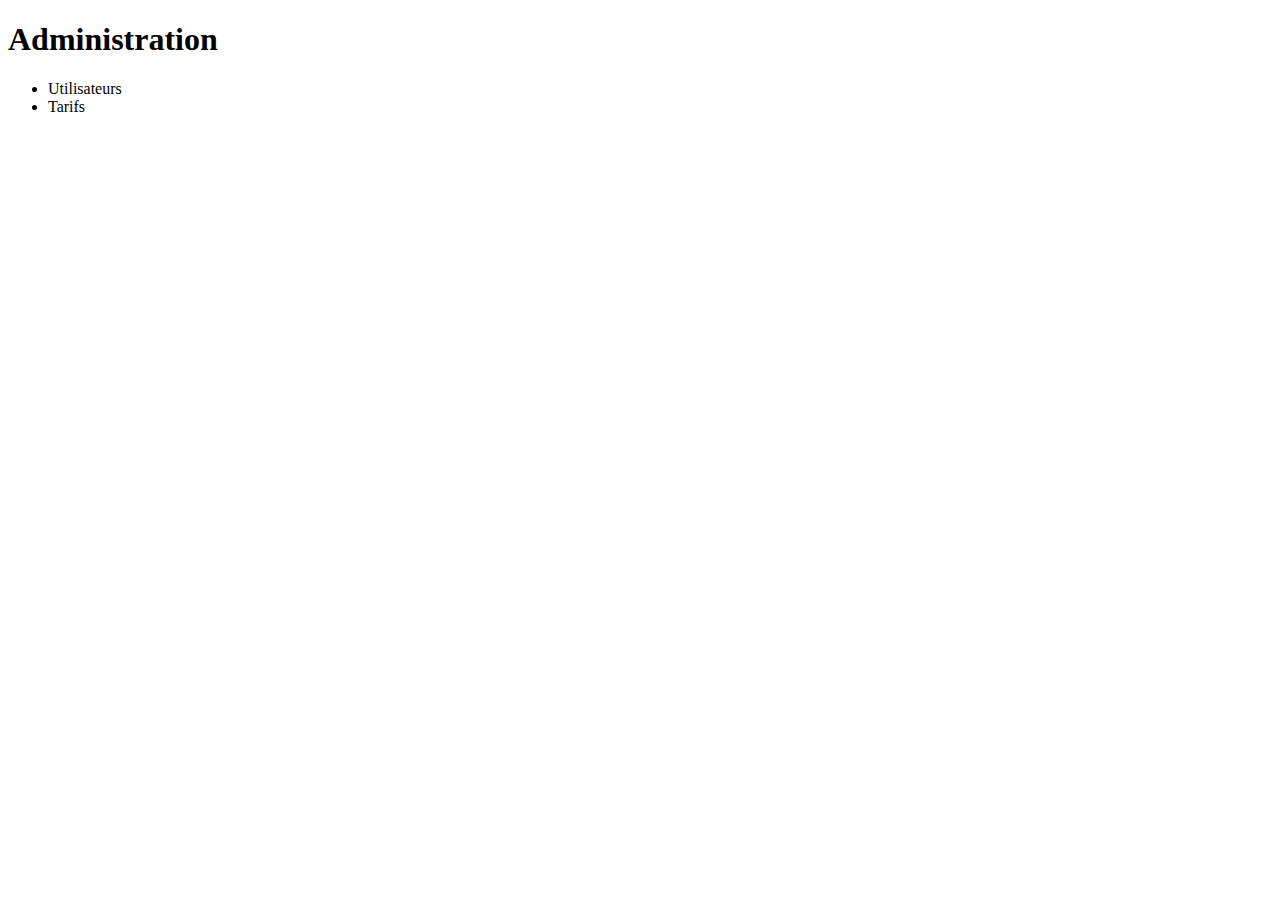
<file: src/main/resources/templates/admin/index.html>
<!doctype html>
<html xmlns:th="http://www.thymeleaf.org" xmlns:layout="https://ultraq.github.io/thymeleaf-layout-dialect" layout:decorate="~{layouts/app}">
<head>
  <title layout:fragment="title">Administration</title>
  <meta charset="utf-8"/>
</head>
<body>
  <main class="container py-4" layout:fragment="content">
    <h1 class="h4">Administration</h1>
    <ul>
      <li><a th:href="@{/admin/users}">Utilisateurs</a></li>
      <li><a th:href="@{/admin/tariffs}">Tarifs</a></li>
    </ul>
  </main>
</body>
</html>
</file>
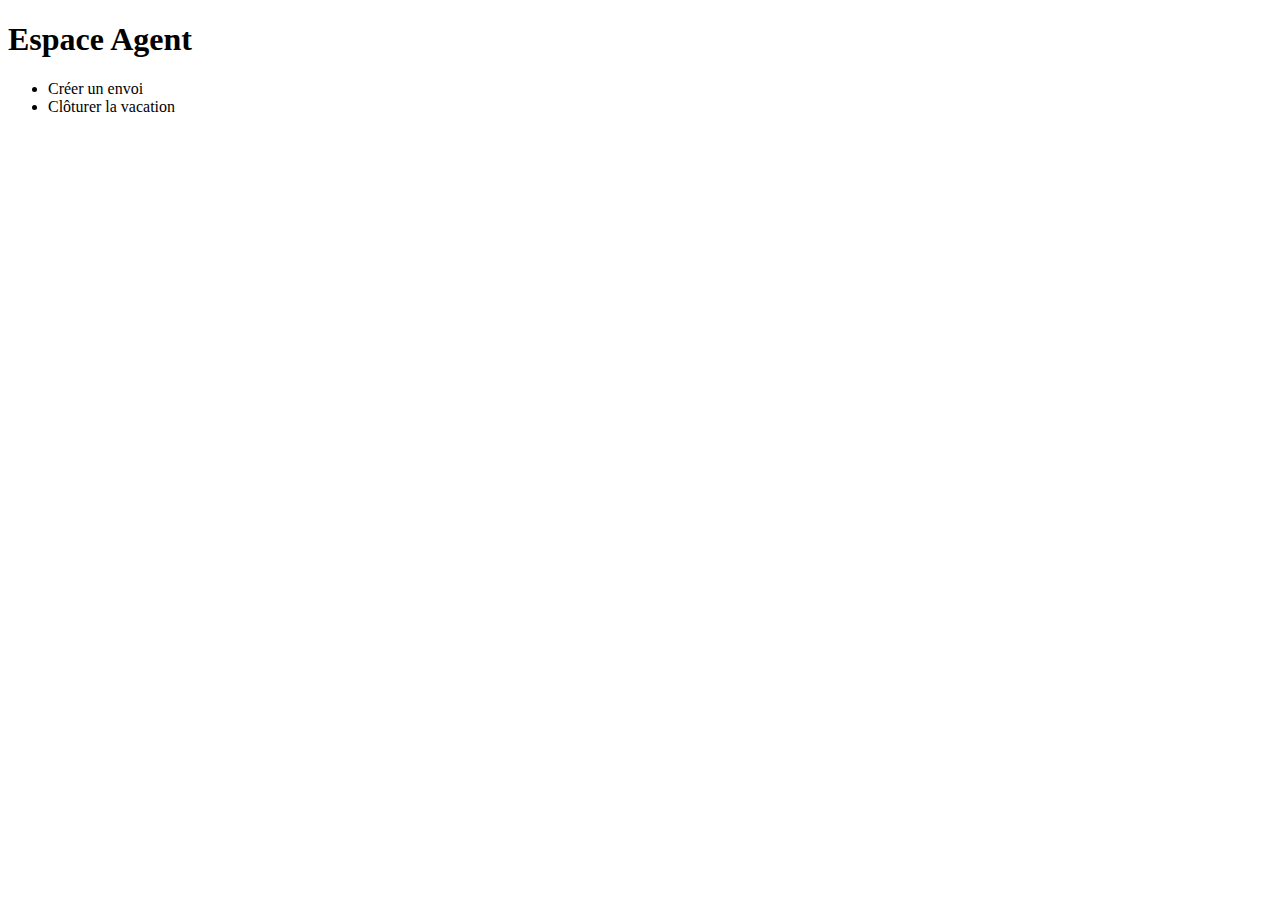
<file: src/main/resources/templates/agent/index.html>
<!doctype html>
<html xmlns:th="http://www.thymeleaf.org" xmlns:layout="https://ultraq.github.io/thymeleaf-layout-dialect" layout:decorate="~{layouts/app}">
<head>
  <title layout:fragment="title">Guichet Agent</title>
  <meta charset="utf-8"/>
</head>
<body>
  <main class="container py-4" layout:fragment="content">
    <h1 class="h4">Espace Agent</h1>
    <ul>
      <li><a th:href="@{/agent/shipments}">Créer un envoi</a></li>
      <li><a th:href="@{/agent/close-shift}">Clôturer la vacation</a></li>
    </ul>
  </main>
</body>
</html>
</file>
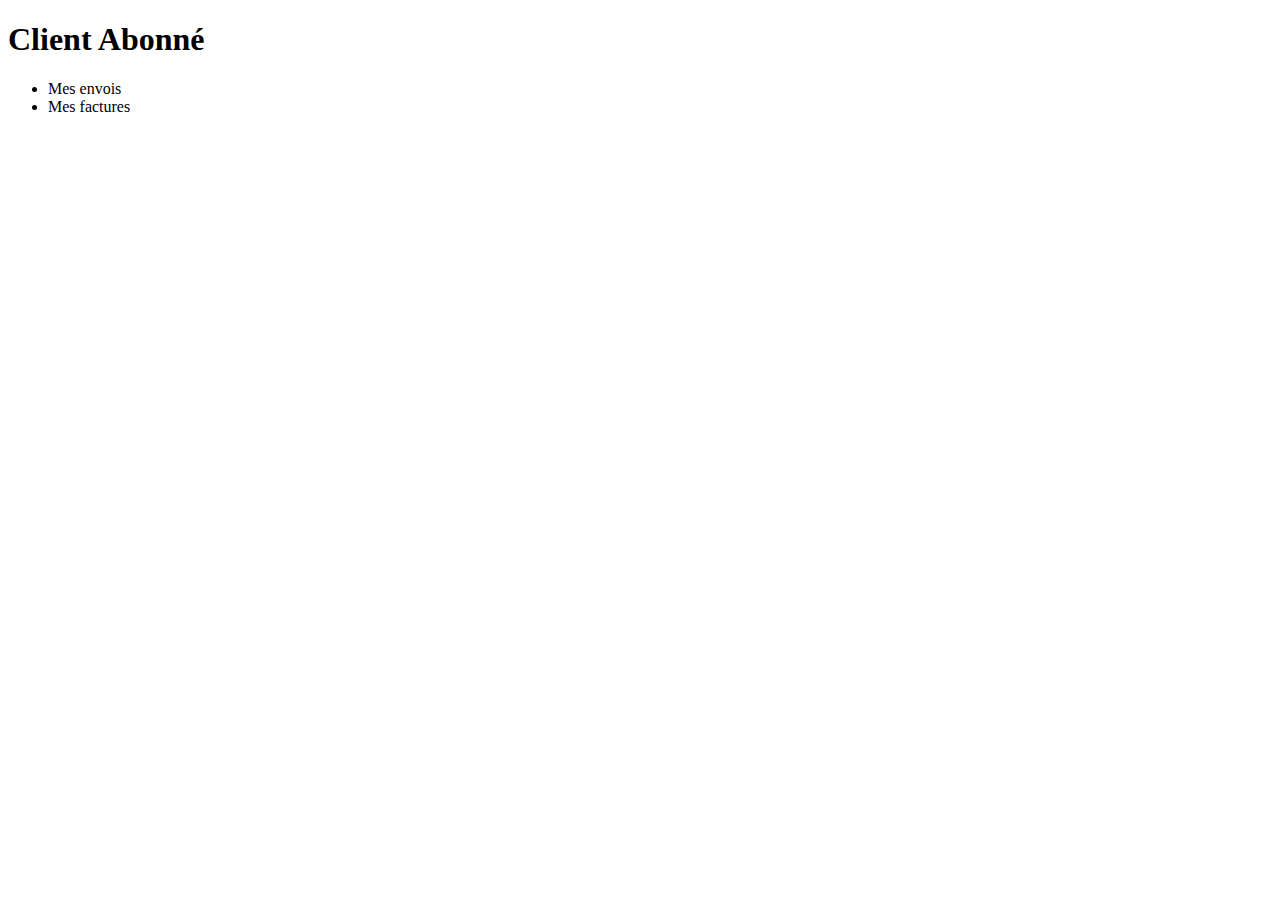
<file: src/main/resources/templates/client/index.html>
<!doctype html>
<html xmlns:th="http://www.thymeleaf.org" xmlns:layout="https://ultraq.github.io/thymeleaf-layout-dialect" layout:decorate="~{layouts/app}">
<head>
  <title layout:fragment="title">Espace Client Abonné</title>
  <meta charset="utf-8"/>
</head>
<body>
  <main class="container py-4" layout:fragment="content">
    <h1 class="h4">Client Abonné</h1>
    <ul>
      <li><a th:href="@{/client/shipments}">Mes envois</a></li>
      <li><a th:href="@{/client/invoices}">Mes factures</a></li>
    </ul>
  </main>
</body>
</html>
</file>
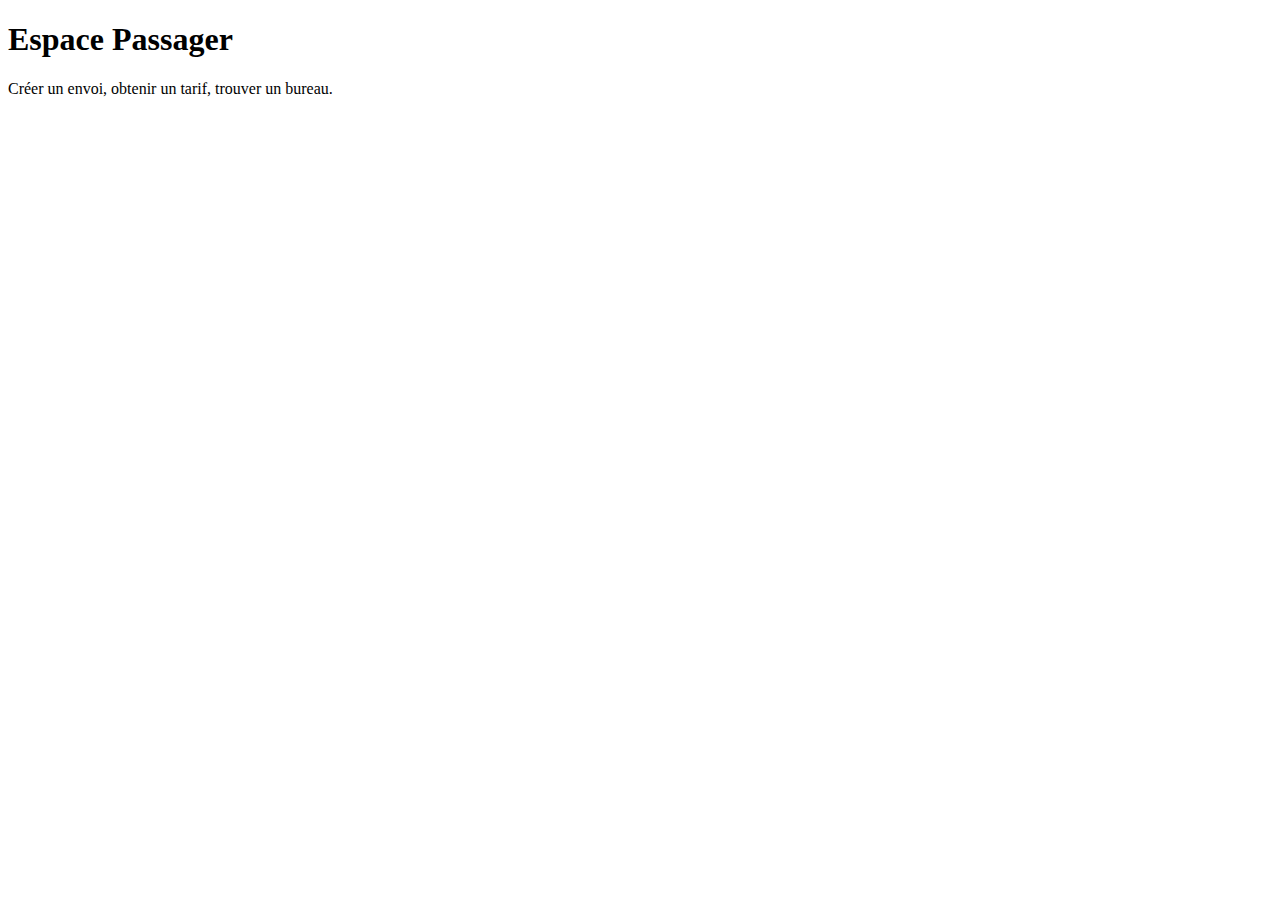
<file: src/main/resources/templates/passenger/index.html>
<!doctype html>
<html xmlns:th="http://www.thymeleaf.org" xmlns:layout="https://ultraq.github.io/thymeleaf-layout-dialect" layout:decorate="~{layouts/app}">
<head>
  <title layout:fragment="title">Passager</title>
  <meta charset="utf-8"/>
</head>
<body>
  <main class="container py-4" layout:fragment="content">
    <h1 class="h4">Espace Passager</h1>
    <p>Créer un envoi, obtenir un tarif, trouver un bureau.</p>
  </main>
</body>
</html>
</file>
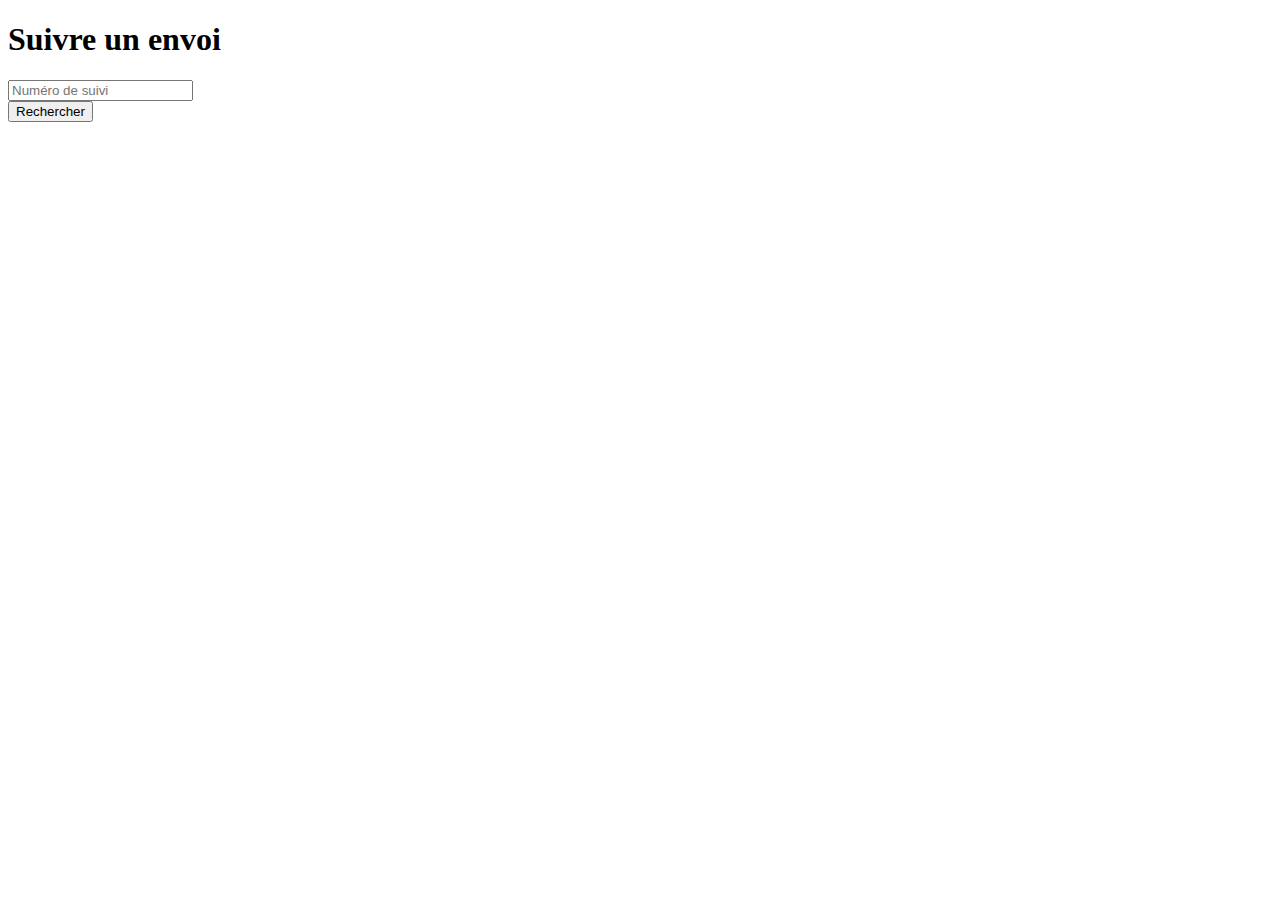
<file: src/main/resources/templates/suivie/index.html>
<!doctype html>
<html xmlns:th="http://www.thymeleaf.org" xmlns:layout="https://ultraq.github.io/thymeleaf-layout-dialect" layout:decorate="~{layouts/app}">
<head>
  <title layout:fragment="title">Suivi d'envoi</title>
  <meta charset="utf-8"/>
</head>
<body>
  <main class="container py-4" layout:fragment="content">
    <h1 class="h4">Suivre un envoi</h1>
    <form class="row g-2" method="get" th:action="@{/suivie}">
      <div class="col-auto">
        <input class="form-control" type="text" name="tracking" placeholder="Numéro de suivi"/>
      </div>
      <div class="col-auto">
        <button class="btn btn-primary" type="submit">Rechercher</button>
      </div>
    </form>
  </main>
</body>
</html>
</file>
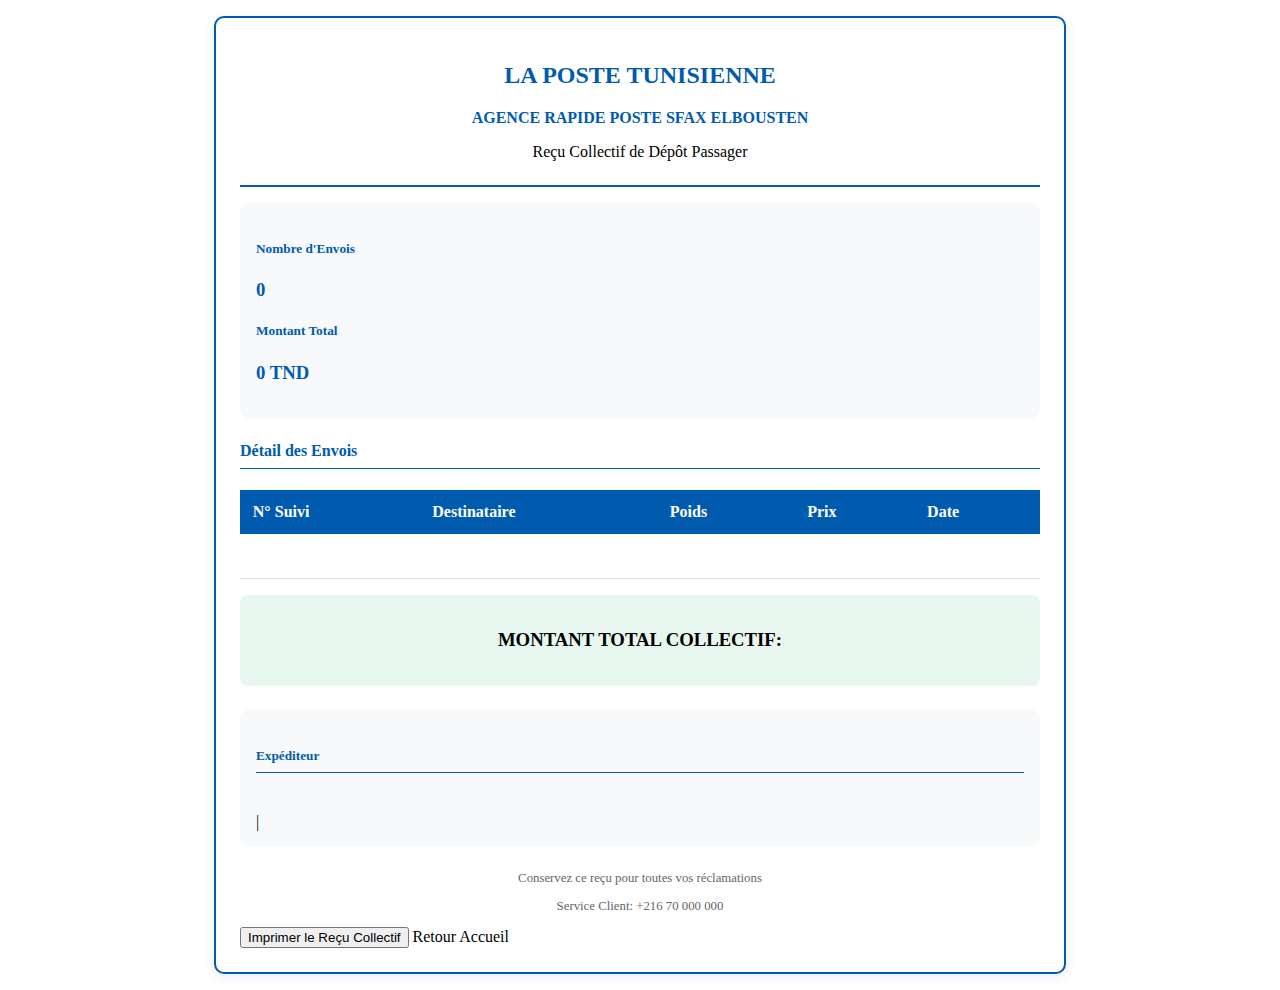
<file: src/main/resources/templates/receipt-collectif.html>
<!DOCTYPE html>
<html lang="fr" xmlns:th="http://www.thymeleaf.org"
      xmlns:layout="http://www.ultraq.net.nz/thymeleaf/layout"
      layout:decorate="~{template}">
<head>
    <title>Reçu Collectif - Dépôt Passager</title>
    <style>
        .receipt-container {
            max-width: 800px;
            margin: 1rem auto;
            background: white;
            padding: 1.5rem;
            border: 2px solid #005BAE;
            border-radius: 10px;
            box-shadow: 0 3px 12px rgba(0,91,174,0.1);
        }

        .header {
            text-align: center;
            border-bottom: 2px solid #005BAE;
            padding-bottom: 0.5rem;
            margin-bottom: 1rem;
        }

        .summary-section {
            background: #f8f9fa;
            border-radius: 8px;
            padding: 1rem;
            margin-bottom: 1.5rem;
        }

        .parcel-table {
            width: 100%;
            border-collapse: collapse;
            margin: 1rem 0;
        }

        .parcel-table th {
            background: #005BAE;
            color: white;
            padding: 0.8rem;
            text-align: left;
        }

        .parcel-table td {
            padding: 0.8rem;
            border-bottom: 1px solid #dee2e6;
        }

        .total-section {
            background: #e7f7ef;
            border-radius: 8px;
            padding: 1rem;
            margin-top: 1rem;
            text-align: center;
        }

        @media print {
            body * { visibility: hidden; }
            .receipt-container, .receipt-container * { visibility: visible; }
            .receipt-container {
                position: absolute;
                left: 0;
                top: 0;
                width: 100%;
                margin: 0;
                padding: 0.5cm;
                box-shadow: none;
                border: 1px solid #000;
            }
            .action-buttons { display: none; }
        }
    </style>
</head>
<body>

<div layout:fragment="content1">
    <div class="receipt-container">
        <!-- En-tête -->
        <div class="header">
            <h2 style="color: #005BAE;">LA POSTE TUNISIENNE</h2>
            <p style="font-weight: bold; color: #005BAE;">AGENCE RAPIDE POSTE SFAX ELBOUSTEN</p>
            <p>Reçu Collectif de Dépôt Passager</p>
            <p th:text="${#dates.format(#dates.createNow(), 'dd/MM/yyyy à HH:mm')}"></p>
        </div>

        <!-- Résumé -->
        <div class="summary-section">
            <div class="row text-center">
                <div class="col-md-6">
                    <h5 style="color: #005BAE;">Nombre d'Envois</h5>
                    <h3 th:text="${trackingCount}" style="color: #005BAE;">0</h3>
                </div>
                <div class="col-md-6">
                    <h5 style="color: #005BAE;">Montant Total</h5>
                    <h3 th:text="${totalAmount} + ' TND'" style="color: #005BAE;">0 TND</h3>
                </div>
            </div>
        </div>

        <!-- Tableau des envois -->
        <h4 style="color: #005BAE; border-bottom: 1px solid #005BAE; padding-bottom: 0.5rem;">
            <i class="bi bi-list-check me-2"></i>Détail des Envois
        </h4>

        <table class="parcel-table">
            <thead>
            <tr>
                <th>N° Suivi</th>
                <th>Destinataire</th>
                <th>Poids</th>
                <th>Prix</th>
                <th>Date</th>
            </tr>
            </thead>
            <tbody>
            <tr th:each="parcel : ${parcels}">
                <td>
                    <strong th:text="${parcel.trackingNumber.formattedParcelId}"></strong>
                </td>
                <td>
                    <div th:if="${parcel.receiver != null}">
                        <strong th:text="${parcel.receiver.recName}"></strong><br>
                        <small th:text="${parcel.receiver.recTel}"></small>
                    </div>
                </td>
                <td th:text="${parcel.weight} + ' kg'"></td>
                <td th:text="${parcel.price} + ' TND'" style="font-weight: bold; color: #2ecc71;"></td>
                <td th:text="${#temporals.format(parcel.trackingNumber.createdAt, 'dd/MM/yyyy')}"></td>
            </tr>
            </tbody>
        </table>

        <!-- Total -->
        <div class="total-section">
            <h3>MONTANT TOTAL COLLECTIF:
                <span th:text="${totalAmount} + ' TND'" style="color: #005BAE;"></span>
            </h3>
        </div>

        <!-- Informations Expéditeur (du premier colis) -->
        <div th:if="${parcels != null and !parcels.empty}"
             style="margin-top: 1.5rem; padding: 1rem; background: #f8f9fa; border-radius: 8px;">
            <h5 style="color: #005BAE; border-bottom: 1px solid #005BAE; padding-bottom: 0.5rem;">
                <i class="bi bi-person-circle me-2"></i>Expéditeur
            </h5>
            <div th:with="firstParcel=${parcels[0]}">
                <div th:if="${firstParcel.sender != null}">
                    <strong th:text="${firstParcel.sender.sendName}"></strong><br>
                    <span th:text="${firstParcel.sender.sendTel}"></span> |
                    <span th:text="${firstParcel.sender.adress}"></span>
                </div>
            </div>
        </div>

        <!-- Instructions -->
        <div style="text-align: center; margin-top: 1.5rem; font-size: 0.8rem; color: #666;">
            <p>Conservez ce reçu pour toutes vos réclamations</p>
            <p>Service Client: +216 70 000 000</p>
        </div>

        <!-- Boutons d'action -->
        <div class="action-buttons text-center mt-3">
            <button onclick="window.print()" class="btn btn-primary">
                <i class="bi bi-printer me-2"></i>Imprimer le Reçu Collectif
            </button>
            <a th:href="@{/welcome}" class="btn btn-outline-primary ms-2">
                <i class="bi bi-house me-2"></i>Retour Accueil
            </a>
        </div>
    </div>
</div>

</body>
</html>
</file>
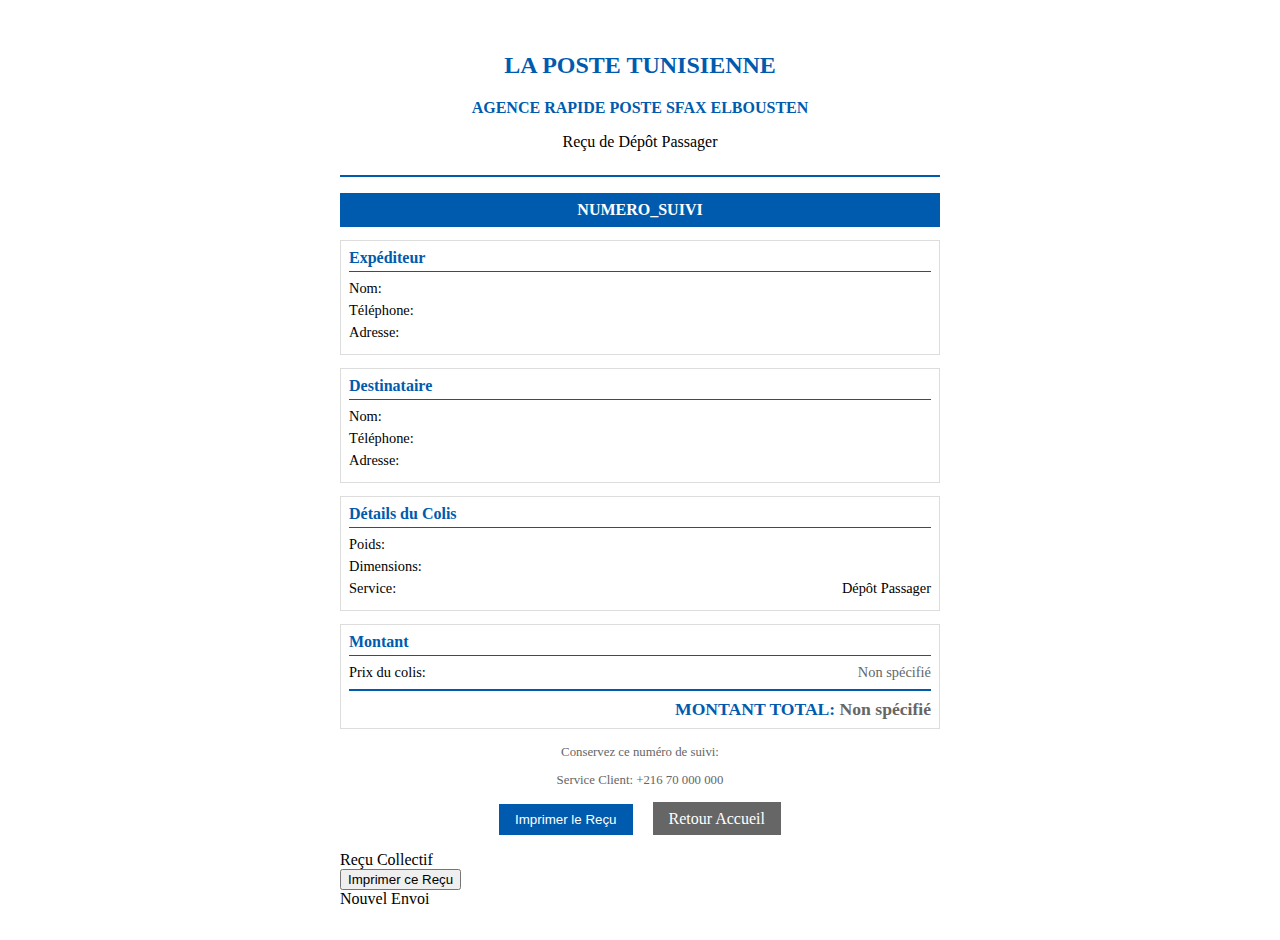
<file: src/main/resources/templates/success.html>
<!DOCTYPE html>
<html lang="fr" xmlns:th="http://www.thymeleaf.org"
      xmlns:layout="http://www.ultraq.net.nz/thymeleaf/layout"
      layout:decorate="~{template}">
<head>
          <meta name="viewport" content="width=device-width, initial-scale=0.5">

    <title>Reçu - Dépôt Passager</title>
    <style>
        .receipt-container {
            max-width: 600px;
            margin: 1rem auto;
            background: white;
            padding: 1rem;
        }

        .header {
            text-align: center;
            border-bottom: 2px solid #005BAE;
            padding-bottom: 0.5rem;
            margin-bottom: 1rem;
        }

        .tracking-number {
            background: #005BAE;
            color: white;
            padding: 0.5rem;
            text-align: center;
            font-weight: bold;
            margin: 0.5rem 0;
        }

        .section {
            margin: 0.8rem 0;
            padding: 0.5rem;
            border: 1px solid #ddd;
        }

        .section-title {
            font-weight: bold;
            border-bottom: 1px solid #005BAE;
            padding-bottom: 0.3rem;
            margin-bottom: 0.5rem;
            color: #005BAE;
        }

        .info-row {
            display: flex;
            justify-content: space-between;
            margin: 0.3rem 0;
            font-size: 0.9rem;
        }

        .total {
            font-weight: bold;
            font-size: 1.1rem;
            text-align: right;
            margin-top: 0.5rem;
            border-top: 2px solid #005BAE;
            padding-top: 0.5rem;
            color: #005BAE;
        }

        .print-btn {
            text-align: center;
            margin: 1rem 0;
        }

        /* Masquer tout sauf le reçu à l'impression */
        @media print {
            body * {
                visibility: hidden;
            }
            .receipt-container, .receipt-container * {
                visibility: visible;
            }
            .receipt-container {
                position: absolute;
                left: 0;
                top: 0;
                width: 100%;
                margin: 0;
                padding: 0.5cm;
                box-shadow: none;
            }
            .print-btn {
                display: none;
            }
        }
    </style>
</head>
<body>

<div layout:fragment="content1">
    <div class="receipt-container">
        <!-- En-tête -->
        <div class="header">
            <h2 style="color: #005BAE;">LA POSTE TUNISIENNE</h2>
            <p style="font-weight: bold; color: #005BAE;">AGENCE RAPIDE POSTE SFAX ELBOUSTEN</p>
            <p>Reçu de Dépôt Passager</p>
            <p th:text="${#dates.format(#dates.createNow(), 'dd/MM/yyyy à HH:mm')}"></p>
        </div>

        <!-- Numéro de suivi -->
        <div class="tracking-number" th:text="${track}">
            NUMERO_SUIVI
        </div>

        <!-- Informations Expéditeur -->
        <div class="section">
            <div class="section-title">Expéditeur</div>
            <div th:if="${parcel != null && parcel.sender != null}">
                <div class="info-row">
                    <span>Nom:</span>
                    <span th:text="${parcel.sender.sendName}"></span>
                </div>
                <div class="info-row">
                    <span>Téléphone:</span>
                    <span th:text="${parcel.sender.sendTel}"></span>
                </div>
                <div class="info-row">
                    <span>Adresse:</span>
                    <span th:text="${parcel.sender.adress}"></span>
                </div>
            </div>
        </div>

        <!-- Informations Destinataire -->
        <div class="section">
            <div class="section-title">Destinataire</div>
            <div th:if="${parcel != null && parcel.receiver != null}">
                <div class="info-row">
                    <span>Nom:</span>
                    <span th:text="${parcel.receiver.recName}"></span>
                </div>
                <div class="info-row">
                    <span>Téléphone:</span>
                    <span th:text="${parcel.receiver.recTel}"></span>
                </div>
                <div class="info-row">
                    <span>Adresse:</span>
                    <span th:text="${parcel.receiver.adress}"></span>
                </div>
            </div>
        </div>

        <!-- Détails du colis -->
        <div class="section">
            <div class="section-title">Détails du Colis</div>
            <div class="info-row">
                <span>Poids:</span>
                <span th:if="${parcel != null && parcel.weight != null}" th:text="${parcel.weight + ' kg'}"></span>
            </div>
            <div class="info-row" th:if="${parcel != null && parcel.lenght != null}">
                <span>Dimensions:</span>
                <span th:text="${parcel.lenght + ' x ' + parcel.width + ' x ' + parcel.height + ' cm'}"></span>
            </div>
            <div class="info-row">
                <span>Service:</span>
                <span>Dépôt Passager</span>
            </div>
        </div>

        <!-- Montant -->
        <div class="section">
            <div class="section-title">Montant</div>
            <div class="info-row">
                <span>Prix du colis:</span>
                <span th:if="${parcel != null && parcel.price != null}" th:text="${parcel.price + ' TND'}"></span>
                <span th:if="${parcel == null || parcel.price == null}" style="color: #666;">Non spécifié</span>
            </div>
            <div class="total">
                MONTANT TOTAL: 
                <span th:if="${parcel != null && parcel.price != null}" th:text="${parcel.price + ' TND'}"></span>
                <span th:if="${parcel == null || parcel.price == null}" style="color: #666;">Non spécifié</span>
            </div>
        </div>

        <!-- Instructions -->
        <div style="text-align: center; margin-top: 1rem; font-size: 0.8rem; color: #666;">
            <p>Conservez ce numéro de suivi: <strong th:text="${track}"></strong></p>
            <p>Service Client: +216 70 000 000</p>
        </div>

        <!-- Bouton d'impression -->
        <div class="print-btn">
            <button onclick="window.print()" style="padding: 0.5rem 1rem; background: #005BAE; color: white; border: none; cursor: pointer;">
                Imprimer le Reçu
            </button>
            <a th:href="@{/welcome}" style="margin-left: 1rem; padding: 0.5rem 1rem; background: #666; color: white; text-decoration: none;">
                Retour Accueil
            </a>
        </div>
        <!-- Ajoutez cette section après le bouton d'impression -->
        <div class="action-buttons mt-3">
            <div class="row justify-content-center">
                <div class="col-auto">
                    <a th:href="@{/receipt-collectif}" class="btn btn-success">
                        <i class="bi bi-receipt-cutoff me-2"></i>Reçu Collectif
                    </a>
                </div>
                <div class="col-auto">
                    <button onclick="window.print()" class="btn btn-primary">
                        <i class="bi bi-printer me-2"></i>Imprimer ce Reçu
                    </button>
                </div>
                <div class="col-auto">
                    <a th:href="@{/reserve}" class="btn btn-outline-primary">
                        <i class="bi bi-plus-circle me-2"></i>Nouvel Envoi
                    </a>
                </div>
            </div>
        </div>
    </div>

    <script>
        // Attendre que le DOM soit complètement chargé
        document.addEventListener('DOMContentLoaded', function() {
            // Petit délai pour s'assurer que tout est rendu
            setTimeout(function() {
                window.print();
            }, 500);
        });
    </script>
</div>

</body>
</html>
</file>
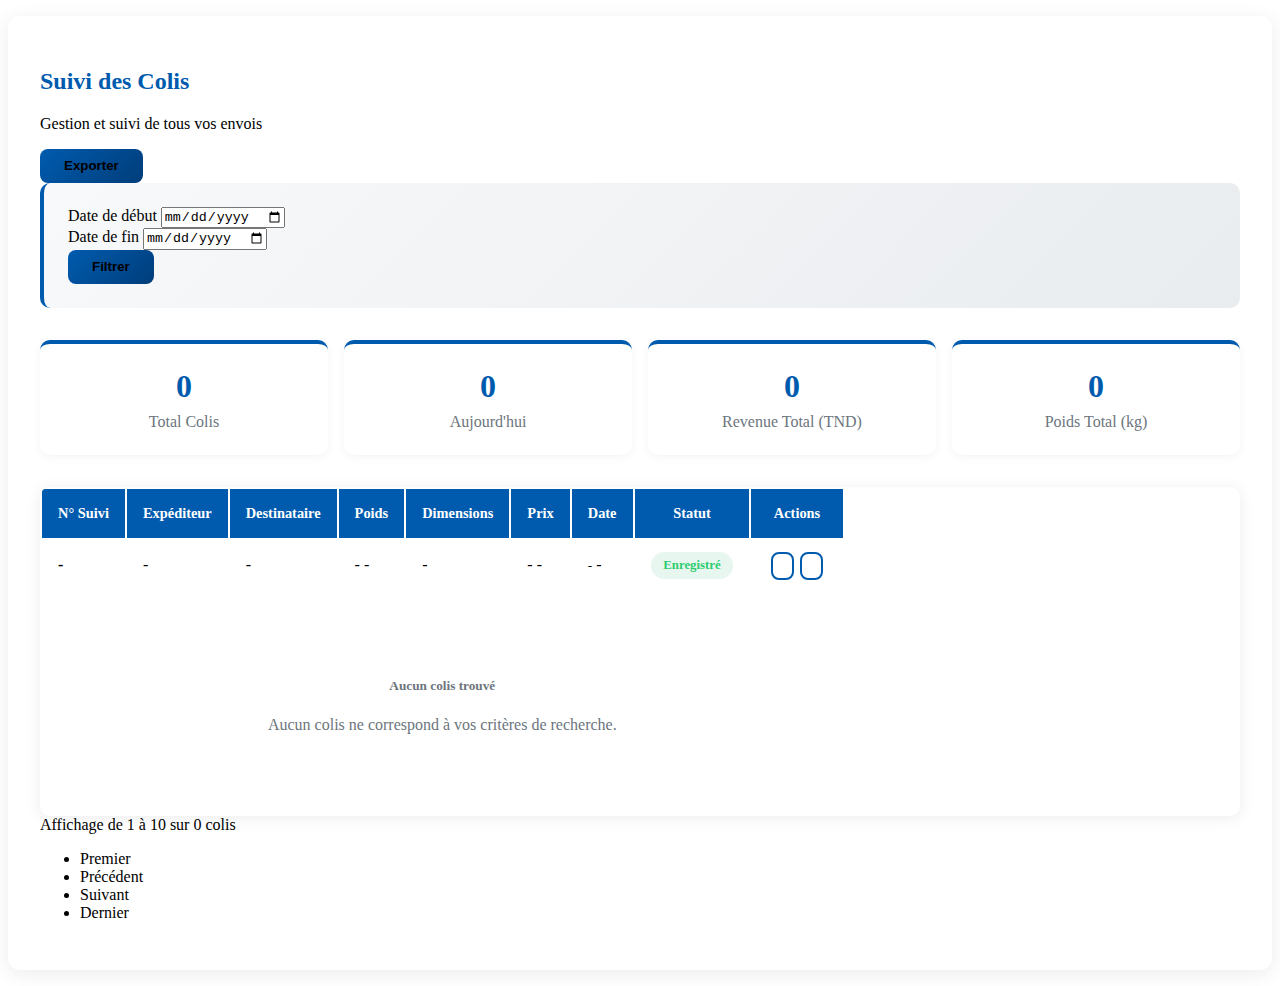
<file: src/main/resources/templates/suivie.html>
<!DOCTYPE html>
<html lang="fr" xmlns:th="http://www.thymeleaf.org"
      xmlns:layout="http://www.ultraq.net.nz/thymeleaf/layout"
      layout:decorate="~{template}">
<head>
    <title>Suivi des Colis</title>
    <style>
        .tracking-container {
            background: white;
            border-radius: 12px;
            box-shadow: 0 4px 20px rgba(0,0,0,0.08);
            padding: 2rem;
            margin: 1rem auto;
        }

        .filter-section {
            background: linear-gradient(135deg, #f8f9fa, #e9ecef);
            border-radius: 10px;
            padding: 1.5rem;
            margin-bottom: 2rem;
            border-left: 4px solid #005BAE;
        }

        .stats-cards {
            display: grid;
            grid-template-columns: repeat(auto-fit, minmax(200px, 1fr));
            gap: 1rem;
            margin-bottom: 2rem;
        }

        .stat-card {
            background: white;
            border-radius: 10px;
            padding: 1.5rem;
            text-align: center;
            box-shadow: 0 2px 10px rgba(0,0,0,0.05);
            border-top: 4px solid #005BAE;
        }

        .stat-number {
            font-size: 2rem;
            font-weight: 700;
            color: #005BAE;
            margin-bottom: 0.5rem;
        }

        .stat-label {
            color: #6c757d;
            font-weight: 500;
        }

        .table-container {
            background: white;
            border-radius: 10px;
            overflow: hidden;
            box-shadow: 0 2px 15px rgba(0,0,0,0.08);
        }

        .table-custom {
            margin: 0;
        }

        .table-custom thead th {
            background: #005BAE;
            color: white;
            border: none;
            padding: 1rem;
            font-weight: 600;
            font-size: 0.9rem;
        }

        .table-custom tbody td {
            padding: 1rem;
            vertical-align: middle;
            border-color: #f1f3f4;
        }

        .table-custom tbody tr:hover {
            background-color: #f8f9fa;
        }

        .status-badge {
            padding: 0.4rem 0.8rem;
            border-radius: 20px;
            font-size: 0.8rem;
            font-weight: 600;
        }

        .status-enregistre {
            background: #e7f7ef;
            color: #2ecc71;
        }

        .btn-primary-custom {
            background: linear-gradient(135deg, #005BAE, #003d7a);
            border: none;
            border-radius: 8px;
            padding: 0.6rem 1.5rem;
            font-weight: 600;
        }

        .btn-outline-custom {
            border: 2px solid #005BAE;
            color: #005BAE;
            border-radius: 8px;
            padding: 0.6rem 1.5rem;
            font-weight: 600;
            background: transparent;
        }

        .btn-outline-custom:hover {
            background: #005BAE;
            color: white;
        }

        .action-buttons .btn {
            margin: 0 0.2rem;
            padding: 0.3rem 0.6rem;
            font-size: 0.8rem;
        }

        .empty-state {
            text-align: center;
            padding: 3rem;
            color: #6c757d;
        }

        .empty-state i {
            font-size: 3rem;
            color: #dee2e6;
            margin-bottom: 1rem;
        }

        .dimensions {
            font-size: 0.8rem;
            color: #6c757d;
        }

        @media (max-width: 768px) {
            .tracking-container {
                padding: 1rem;
                margin: 0.5rem;
            }

            .stats-cards {
                grid-template-columns: 1fr;
            }

            .table-responsive {
                font-size: 0.8rem;
            }
        }
    </style>
</head>
<body>

<div layout:fragment="content1">
    <div class="container-fluid mt-4">
        <div class="tracking-container">
            <!-- En-tête -->
            <div class="row align-items-center mb-4">
                <div class="col">
                    <h2 class="mb-1" style="color: #005BAE;">
                        <i class="bi bi-clipboard-data me-2"></i>Suivi des Colis
                    </h2>
                    <p class="text-muted mb-0">Gestion et suivi de tous vos envois</p>
                </div>
                <div class="col-auto">
                    <button class="btn btn-primary-custom">
                        <i class="bi bi-download me-2"></i>Exporter
                    </button>
                </div>
            </div>

            <!-- Filtres -->
            <div class="filter-section">
                <form th:action="@{/suivie}" method="get">
                    <div class="row g-3 align-items-end">
                        <div class="col-md-4">
                            <label class="form-label fw-bold">Date de début</label>
                            <input type="date" class="form-control" name="dateDebut" th:value="${dateDebut}">
                        </div>
                        <div class="col-md-4">
                            <label class="form-label fw-bold">Date de fin</label>
                            <input type="date" class="form-control" name="dateFin" th:value="${dateFin}">
                        </div>
                        <div class="col-md-4">
                            <button type="submit" class="btn btn-primary-custom w-100">
                                <i class="bi bi-funnel me-1"></i>Filtrer
                            </button>
                        </div>
                    </div>
                </form>
            </div>

            <!-- Cartes de statistiques -->
            <div class="stats-cards">
                <div class="stat-card">
                    <div class="stat-number" th:text="${totalColis} ?: 0">0</div>
                    <div class="stat-label">Total Colis</div>
                </div>
                <div class="stat-card">
                    <div class="stat-number" th:text="${colisAujourdhui} ?: 0">0</div>
                    <div class="stat-label">Aujourd'hui</div>
                </div>
                <div class="stat-card">
                    <div class="stat-number" th:text="${totalRevenue} ?: 0">0</div>
                    <div class="stat-label">Revenue Total (TND)</div>
                </div>
                <div class="stat-card">
                    <div class="stat-number" th:text="${poidsTotal} ?: 0">0</div>
                    <div class="stat-label">Poids Total (kg)</div>
                </div>
            </div>

            <!-- Tableau des colis -->
            <div class="table-container">
                <div class="table-responsive">
                    <table class="table table-custom table-hover">
                        <thead>
                        <tr>
                            <th>N° Suivi</th>
                            <th>Expéditeur</th>
                            <th>Destinataire</th>
                            <th>Poids</th>
                            <th>Dimensions</th>
                            <th>Prix</th>
                            <th>Date</th>
                            <th>Statut</th>
                            <th>Actions</th>
                        </tr>
                        </thead>
                        <tbody>
                        <tr th:each="parcel : ${parcels}" th:if="${parcels != null and !parcels.empty}">
                            <td>
                                <strong th:text="${parcel.trackingNumber?.formattedParcelId}">-</strong>
                            </td>
                            <td>
                                <div th:if="${parcel.sender != null}">
                                    <div class="fw-bold" th:text="${parcel.sender.sendName}"></div>
                                    <small class="text-muted" th:text="${parcel.sender.sendTel}"></small>
                                </div>
                                <span th:if="${parcel.sender == null}" class="text-muted">-</span>
                            </td>
                            <td>
                                <div th:if="${parcel.receiver != null}">
                                    <div class="fw-bold" th:text="${parcel.receiver.recName}"></div>
                                    <small class="text-muted" th:text="${parcel.receiver.recTel}"></small>
                                </div>
                                <span th:if="${parcel.receiver == null}" class="text-muted">-</span>
                            </td>
                            <td>
                                <span th:if="${parcel.weight != null}" th:text="${parcel.weight} + ' kg'">-</span>
                                <span th:if="${parcel.weight == null}" class="text-muted">-</span>
                            </td>
                            <td>
                                <div class="dimensions"
                                     th:if="${parcel.lenght != null and parcel.width != null and parcel.height != null}"
                                     th:text="${parcel.lenght} + '×' + ${parcel.width} + '×' + ${parcel.height} + ' cm'">
                                </div>
                                <span th:if="${parcel.lenght == null}" class="text-muted">-</span>
                            </td>
                            <td>
                                    <span class="fw-bold text-success"
                                          th:if="${parcel.price != null}"
                                          th:text="${parcel.price} + ' TND'">-</span>
                                <span th:if="${parcel.price == null}" class="text-muted">-</span>
                            </td>
                            <td>
                                <small th:if="${parcel.trackingNumber?.createdAt != null}"
                                       th:text="${#temporals.format(parcel.trackingNumber.createdAt, 'dd/MM/yyyy')}">-</small>
                                <span th:if="${parcel.trackingNumber?.createdAt == null}" class="text-muted">-</span>
                            </td>
                            <td>
                                    <span class="status-badge status-enregistre">
                                        <i class="bi bi-check-circle me-1"></i>Enregistré
                                    </span>
                            </td>
                            <td>
                                <div class="action-buttons">
                                    <a th:href="@{/suivie/detail/{id}(id=${parcel.parcelId})}"
                                       class="btn btn-outline-custom btn-sm"
                                       title="Voir détails">
                                        <i class="bi bi-eye"></i>
                                    </a>
                                    <a th:href="@{/suivie/imprimer/{id}(id=${parcel.parcelId})}"
                                       class="btn btn-outline-custom btn-sm"
                                       title="Imprimer">
                                        <i class="bi bi-printer"></i>
                                    </a>
                                </div>
                            </td>
                        </tr>

                        <!-- État vide -->
                        <tr th:if="${parcels == null or parcels.empty}">
                            <td colspan="9">
                                <div class="empty-state">
                                    <i class="bi bi-inbox"></i>
                                    <h5>Aucun colis trouvé</h5>
                                    <p class="mb-0">Aucun colis ne correspond à vos critères de recherche.</p>
                                </div>
                            </td>
                        </tr>
                        </tbody>
                    </table>
                </div>
            </div>

            <!-- Pagination -->
            <div class="d-flex justify-content-between align-items-center mt-4" th:if="${parcels != null and !parcels.empty}">
                <div class="text-muted">
                    Affichage de <span th:text="${debut}">1</span> à <span th:text="${fin}">10</span>
                    sur <span th:text="${total}">0</span> colis
                </div>
                <nav>
                    <ul class="pagination mb-0">
                        <li class="page-item" th:classappend="${page == 0} ? 'disabled'">
                            <a class="page-link" th:href="@{/suivie(page=0,dateDebut=${dateDebut},dateFin=${dateFin})}">Premier</a>
                        </li>
                        <li class="page-item" th:classappend="${page == 0} ? 'disabled'">
                            <a class="page-link" th:href="@{/suivie(page=${page-1},dateDebut=${dateDebut},dateFin=${dateFin})}">Précédent</a>
                        </li>
                        <li class="page-item" th:classappend="${page == totalPages-1} ? 'disabled'">
                            <a class="page-link" th:href="@{/suivie(page=${page+1},dateDebut=${dateDebut},dateFin=${dateFin})}">Suivant</a>
                        </li>
                        <li class="page-item" th:classappend="${page == totalPages-1} ? 'disabled'">
                            <a class="page-link" th:href="@{/suivie(page=${totalPages-1},dateDebut=${dateDebut},dateFin=${dateFin})}">Dernier</a>
                        </li>
                    </ul>
                </nav>
            </div>
        </div>
    </div>
</div>

</body>
</html>
</file>
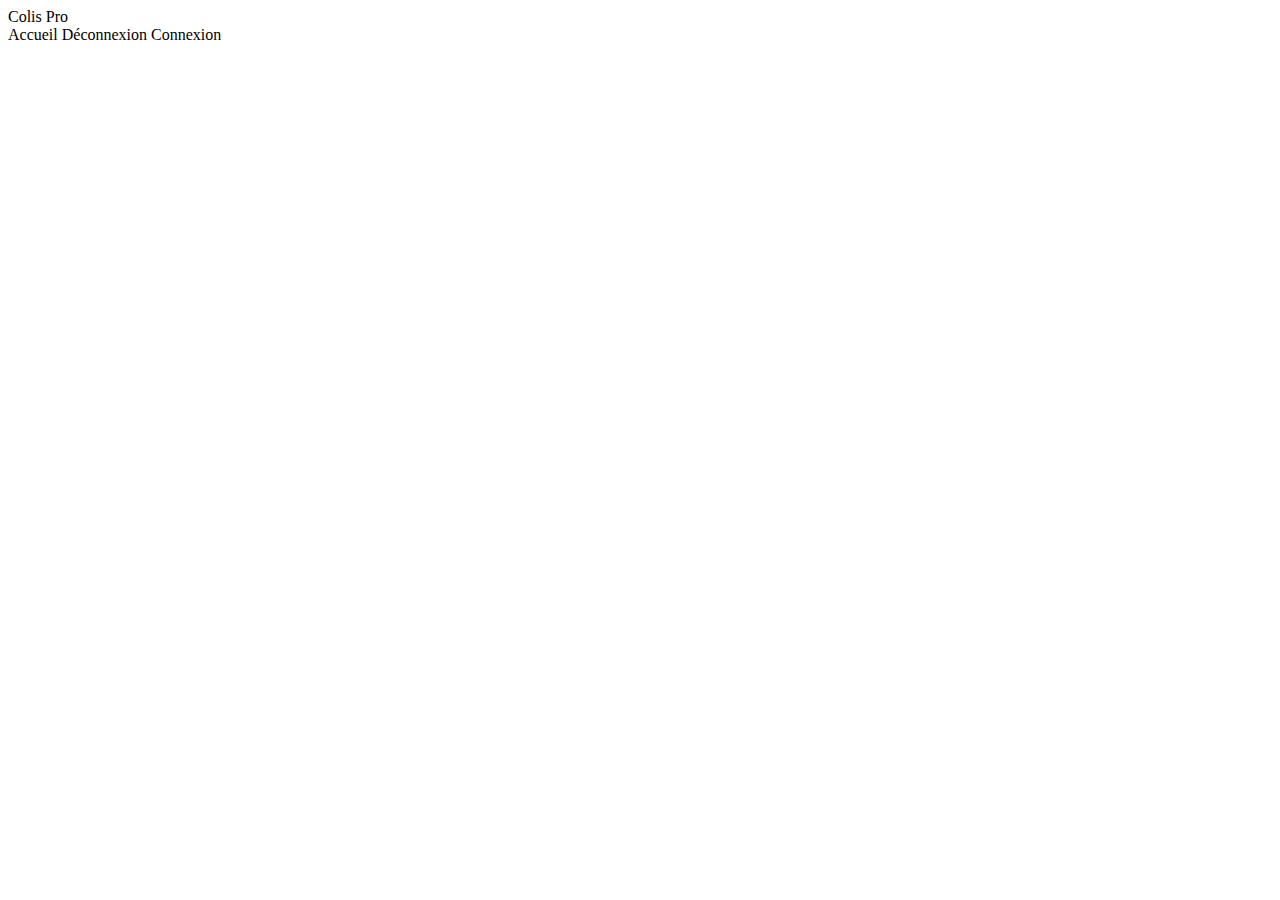
<file: src/main/resources/templates/layouts/app.html>
<!doctype html>
<html xmlns:th="http://www.thymeleaf.org" xmlns:layout="https://ultraq.github.io/thymeleaf-layout-dialect" xmlns:sec="https://www.thymeleaf.org/thymeleaf-extras-springsecurity6">
<head>
  <meta charset="utf-8"/>
  <meta name="viewport" content="width=device-width, initial-scale=1"/>
  <title>Colis Pro</title>
  <link rel="stylesheet" th:href="@{/webjars/bootstrap/5.3.3/css/bootstrap.min.css}"/>
  <link rel="stylesheet" th:href="@{/css/main.css}"/>
</head>
<body>
  <header class="navbar navbar-expand bg-body-tertiary px-3">
    <div class="navbar-brand">Colis Pro</div>
    <div class="ms-auto">
      <a class="btn btn-outline-secondary btn-sm me-2" th:href="@{/}">Accueil</a>
      <span sec:authorize="isAuthenticated()">
        <a class="btn btn-outline-secondary btn-sm" th:href="@{/logout}">Déconnexion</a>
      </span>
      <span sec:authorize="isAnonymous()">
        <a class="btn btn-primary btn-sm" th:href="@{/login}">Connexion</a>
      </span>
    </div>
  </header>

  <main class="container py-4" layout:fragment="content">
    <!-- Contenu -->
  </main>

  <script th:src="@{/webjars/bootstrap/5.3.3/js/bootstrap.bundle.min.js}"></script>
</body>
</html>
</file>
